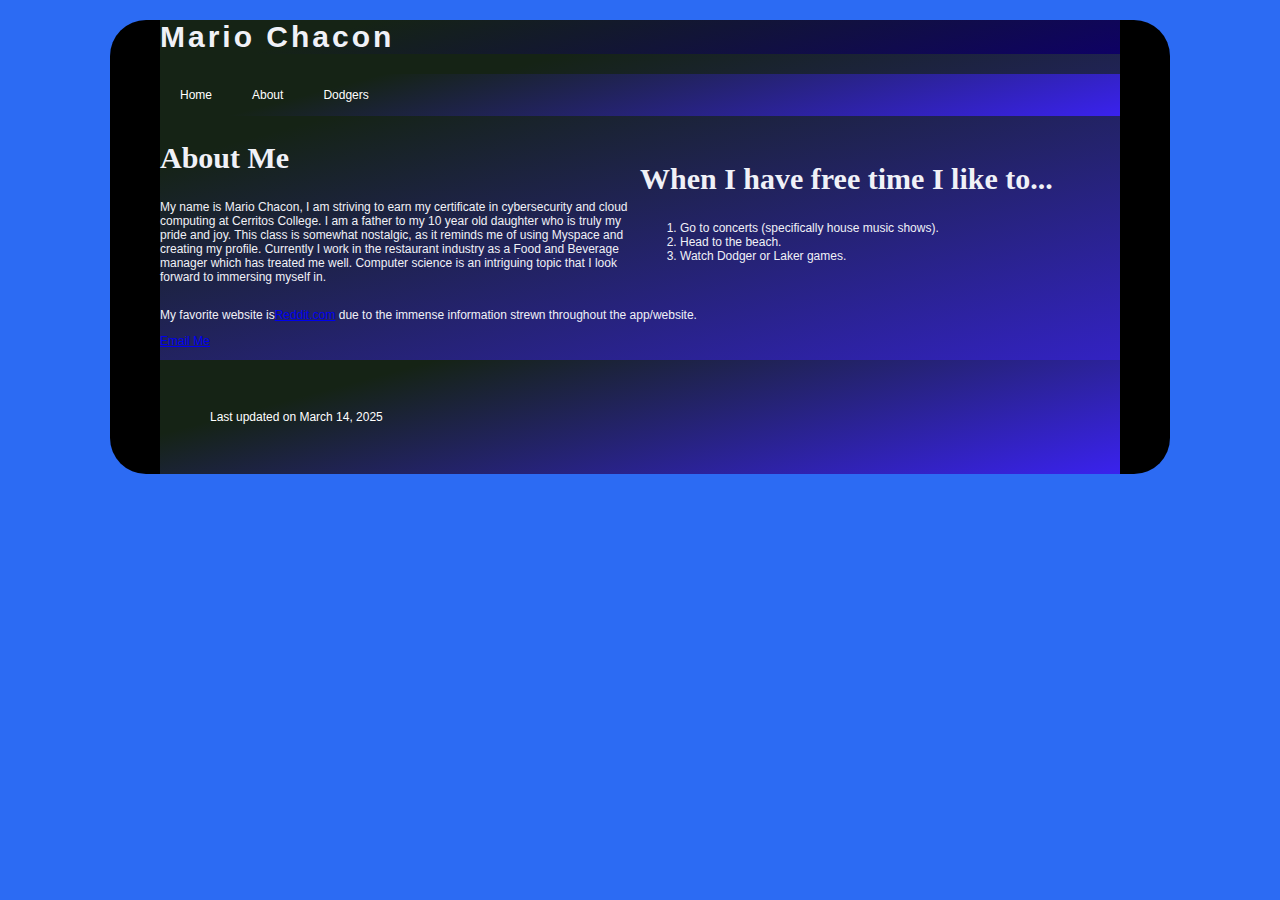
<file: index.html>
<!DOCTYPE html>
<html lang="en">
<head>
   <meta charset="utf-8">
   <link rel="stylesheet" href="stylesheet.css">
</head>
<title> Mario Chacon</title>
<body>

<header><h1>Mario Chacon</h1></header>

<div class="navbar">
    <a href="index.html">Home</a>
    <a href="about.html">About</a>
    <a href="Dodgers.html">Dodgers</a>
  
  </div>
  
  <div class="section">
    <div class="content-left">
      <div class="content-text">
<h2>About Me</h2>
<p>My name is Mario Chacon, I am striving to earn my certificate in 
   cybersecurity and cloud computing at Cerritos College. I am a father
    to my 10 year old daughter who is truly my pride and joy. This class
     is somewhat nostalgic, as it reminds me of using Myspace and creating 
     my profile. Currently I work in the restaurant industry as a Food and 
     Beverage manager which has treated me well. Computer science is an intriguing
      topic that I look forward to immersing myself in.  </p>
</section>
</div>
</div>

<div class="content-right">
<h2> When I have free time I like to...</h2>
<section>
<ol>
<li>Go to concerts (specifically house music shows).</li>
 <li> Head to the beach.</li>
 <li>Watch Dodger or Laker games.</li>

</ol>
</section>
</div>
</div>

<section>
 <p> My favorite website is<a
  href="http://www.reddit.com">Reddit.com</a> due to the immense information strewn throughout the app/website.</p>
<p> <a href= "mailto:mariochacon94@gmail.com">Email Me</a></p>  
</section>

<footer> Last updated on March 14, 2025</footer>

</body>
</html>
</file>
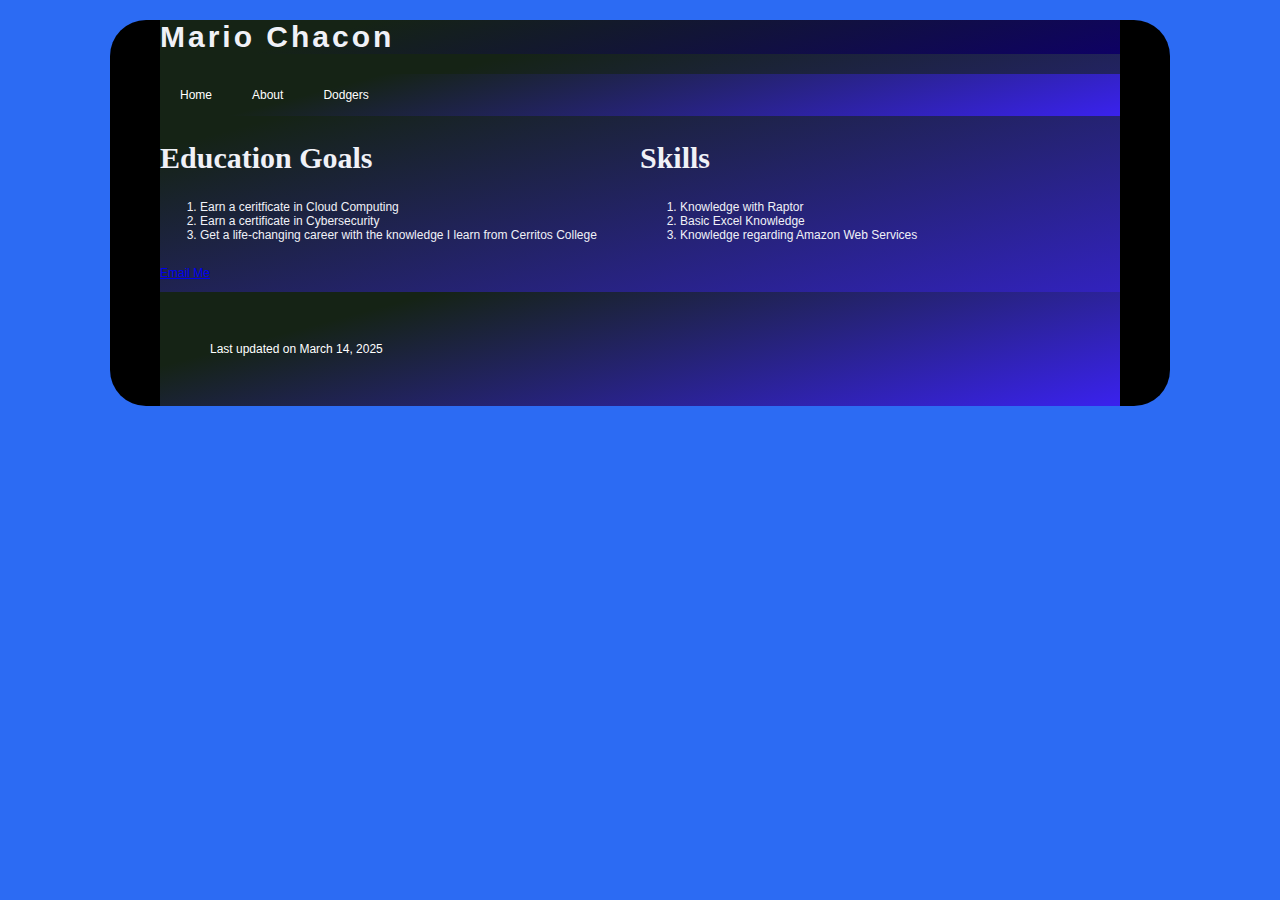
<file: about.html>
<!DOCTYPE html>
<html lang="en">
<head>

   <meta charset="utf-8">
   <link rel="stylesheet" href="stylesheet.css">
<title> Mario Chacon</title>
</head>
<body>

<h1>Mario Chacon</h1>
<div class="navbar">
    <a href="index.html">Home</a>
    <a href="about.html">About</a>
    <a href="Dodgers.html">Dodgers</a>
  
  </div>
  


  <div class="section">
    <div class="content-left">
      <div class="content-text">
<h2> Education Goals</h2>
<section>
<ol>
<li>Earn a ceritficate in Cloud Computing</li>
 <li> Earn a certificate in Cybersecurity</li>
 <li>Get a life-changing career with the knowledge I learn from Cerritos College</li>

</ol>
</div>
</div>
</section>
<section>
 <h2> Skills </h2>
 <ol>
<li>Knowledge with Raptor</li>
<li>Basic Excel Knowledge</li>
<li>Knowledge regarding Amazon Web Services</li>

 </ol>


</div>
</div>
</section>
<section>

<p> <a href= "mailto:mariochacon94@gmail.com">Email Me</a></p>  
</section>
<section>
<footer> Last updated on March 14, 2025</footer>
</section>
</body>
</html>
</file>
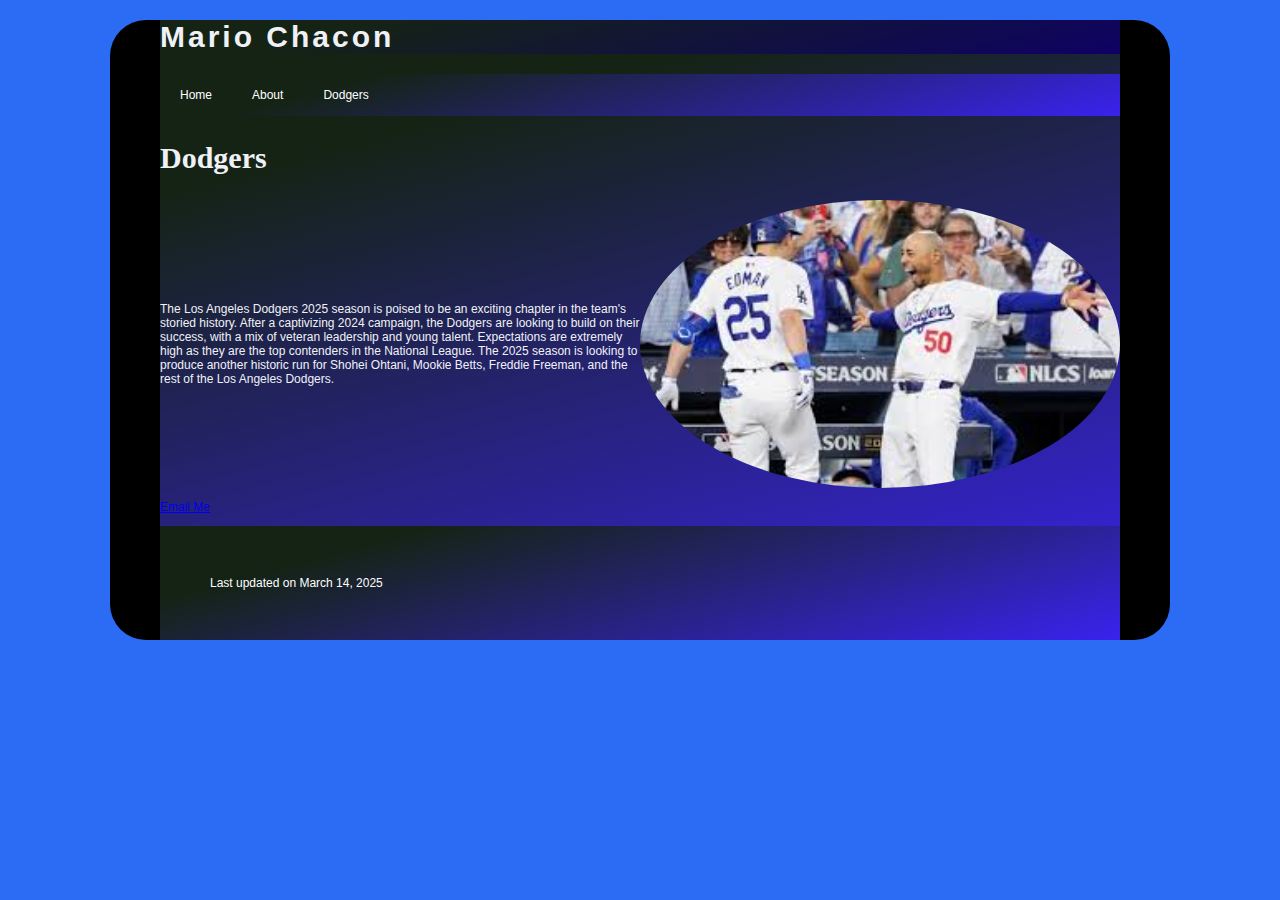
<file: Dodgers.html>
<!DOCTYPE html>
<html lang="en">
   <head>
   <link rel="stylesheet" type="text/css" href="stylesheet.css">
   <style>
.content {
  max-width: 500px;
  margin: auto;
}

</style>
<title>Mario Chacon</title>
   <body>

   <div>
    <header><h1>Mario Chacon</h1></header>
     
      </div>
    
   
   
   <div class="navbar">
     <a href="index.html">Home</a>
     <a href="about.html">About</a>
     <a href="Dodgers.html">Dodgers</a>
   
   </div>
   
   
         <h2>Dodgers</h2>

         <div class="section">
            <div class="content-left">
              <div class="content-text">
                <p>
                 The Los Angeles Dodgers 2025 season is poised to be an exciting chapter
                 in the team's storied history. After a captivizing 2024 campaign, the 
                 Dodgers are looking to build on their success, with a mix of veteran leadership
                 and young talent. Expectations are extremely high as they are the top contenders in 
                 the National League. The 2025 season is looking to produce another historic run 
                 for Shohei Ohtani, Mookie Betts, Freddie Freeman, and the rest of the Los Angeles Dodgers. 
                </p>
              </div>
            </div>
            <div class="content-right">
          
              <img class="content-image-1" src="dodger.jpg" alt="Image 1">
          
          
            
          
            </div>
          </div>
     
          <p><a href= "mailto:mariochacon94@gmail.com">Email Me</a></p>  
       
<footer> Last updated on March 14, 2025</footer>
   
   </body>
   </html>
</file>
<file: stylesheet.css>
/* HTML Styles */

html {
    background-color: rgb(44, 107, 243);  
    color: rgb(51, 51, 51);
    font-size: 12px;
 }

 /* Increase the font size of the <h1> element */
 .header h1 {
    font-size: 40px;
  }

   /* Article  Styles */
 .section {
    align-items: center;
    display: flex;
    width: 100%;
  }
  
  .section>div {
    width: 100%;
  }
  
  .content-right {
    margin: auto;
  }
  
  img {
    display: block;
    margin: auto;
    width: 100%;
  margin-left: 10%;
  margin-bottom: -2rem;
  border: silver;
  border-radius: 50%;
  }
  
  @media (max-width: 500px) {
    .section {
      display: block;
    }
    .section>div {
      width: auto;
    }
  }

   /* Section Styles */
 
 .primary{
    display: inline-block;
    width:48%;
  }
  .secondary {
    display: inline-block;
    width:48%;
  }

  /* Body Styles */

body {
    margin-left: auto;
    margin-right: auto;
    max-width: 960px;
    min-width: 640px;
    width: 100%;
    border-left: 50px solid rgb(0, 0, 0);
    border-right: 50px solid rgb(0, 0, 0);
    border-radius: 36px;
    border-color: black;
 }

 body {
    color: rgb(240, 241, 247);
    background: linear-gradient(345deg, rgb(58, 34, 238),
    rgb(21, 35, 21) 80%);
    font-family: Verdana, Geneva, Tahoma, sans-serif;
    
}

body {
    
}
 
   /* Horizontal Navigation Styles */
 
 .navbar {
    overflow: hidden; /* Hide overflow */
    background-color: #1d71f0; /* Dark background color */
  }

  .navbar{
    background: linear-gradient(345deg, rgb(58, 34, 238),
    rgb(21, 35, 21) 80%);

  }

  /* Style the navigation bar links */
  .navbar a {
    float: left; /* Make sure that the links stay side-by-side */
    display: block; /* Change the display to block, for responsive reasons (see below) */
    color: white; /* White text color */
    text-align: center; /* Center the text */
    padding: 14px 20px; /* Add some padding */
    text-decoration: none; /* Remove underline */
  }
  
  /* Right-aligned link */
  .navbar a.right {
    float: right; /* Float a link to the right */
  }
  
  /* Change color on hover/mouse-over */
  .navbar a:hover {
    background-color: #ddd; /* Grey background color */
    color: black; /* Black text color */
  }

   /* Left Column Styles */
 
 section#leftColumn {
   
    clear: left;
    float: left;
    padding: 1.5em;
    width: 33%;
 }
 
  /* Right Column Styles */
 
  section#rightColumn {
    float: left;
    width: 67%;
 }
 
 section#rightColumn img {
    display: block;
    width: 100%;
 }
 
 section#rightColumn > nav.horizontalNavigation li {
    width: 25%;
 }
 
 
 h1 {font-size: 2.5em;}
h2 {font-size: 2.5em;}

h1 {
    font-family: Arial, Helvetica, sans-serif;
    letter-spacing: 0.1em;
    font-weight: bolder;
    text-decoration: double;
    background: linear-gradient(345deg, rgb(14, 1, 100),
    rgb(21, 35, 21) 80%);
    
}

h2 {
    font-family: cursive;
    font-weight: bold;
}





.section {
    align-items: center;
    display: flex;
    width: 100%;
  }
  
  .section>div {
    width: 50%;
  }
  
  .content-right {
    margin: auto;
  }
  
  img {
    display: block;
    margin: auto;
  }

 /* Footer Styles */
 
 footer {
    background-color: rgb(97, 97, 236);
    color: white;	
    display: block;
    padding: 50px;
}


footer {
   background: linear-gradient(345deg, rgb(58, 34, 238),
                                          rgb(21, 35, 21) 80%);
}

.rightColumn {
border: 2px solid red;
  border-radius: 5px;
  padding: 5px;
}
</file>
